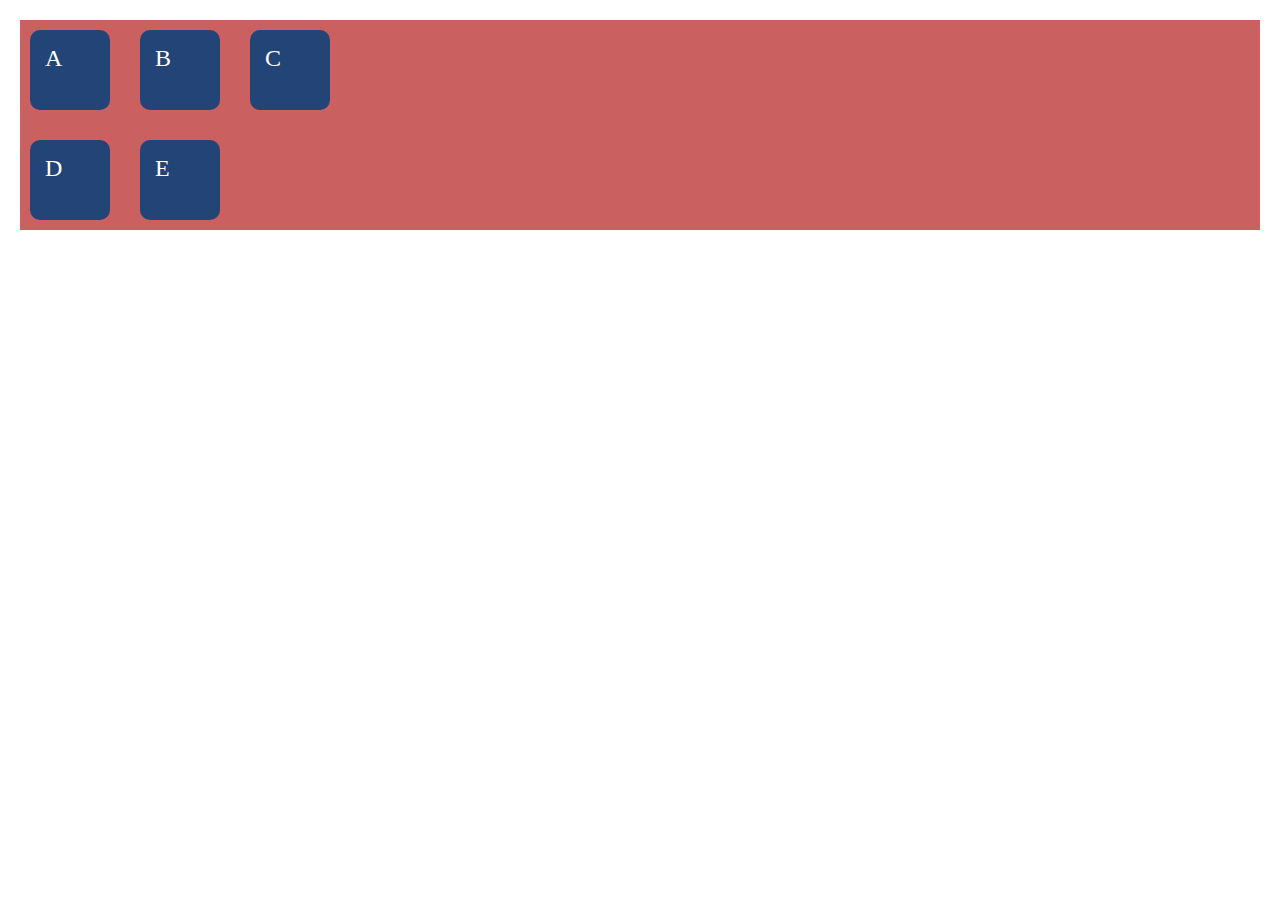
<file: index.html>
<!DOCTYPE html>
<html lang="en">
<head>
    <meta charset="UTF-8">
    <meta http-equiv="X-UA-Compatible" content="IE=edge">
    <meta name="viewport" content="width=device-width, initial-scale=1.0">
    <link rel="stylesheet" href="style.css">
    <title>CSS Grid Practice</title>
</head>
<body>
    <div class="container">
        <div class="box">A</div>
        <div class="box">B</div>
        <div class="box">C</div>
        <div class="box">D</div>
        <div class="box">E</div>
    </div>
</body>
</html>
</file>
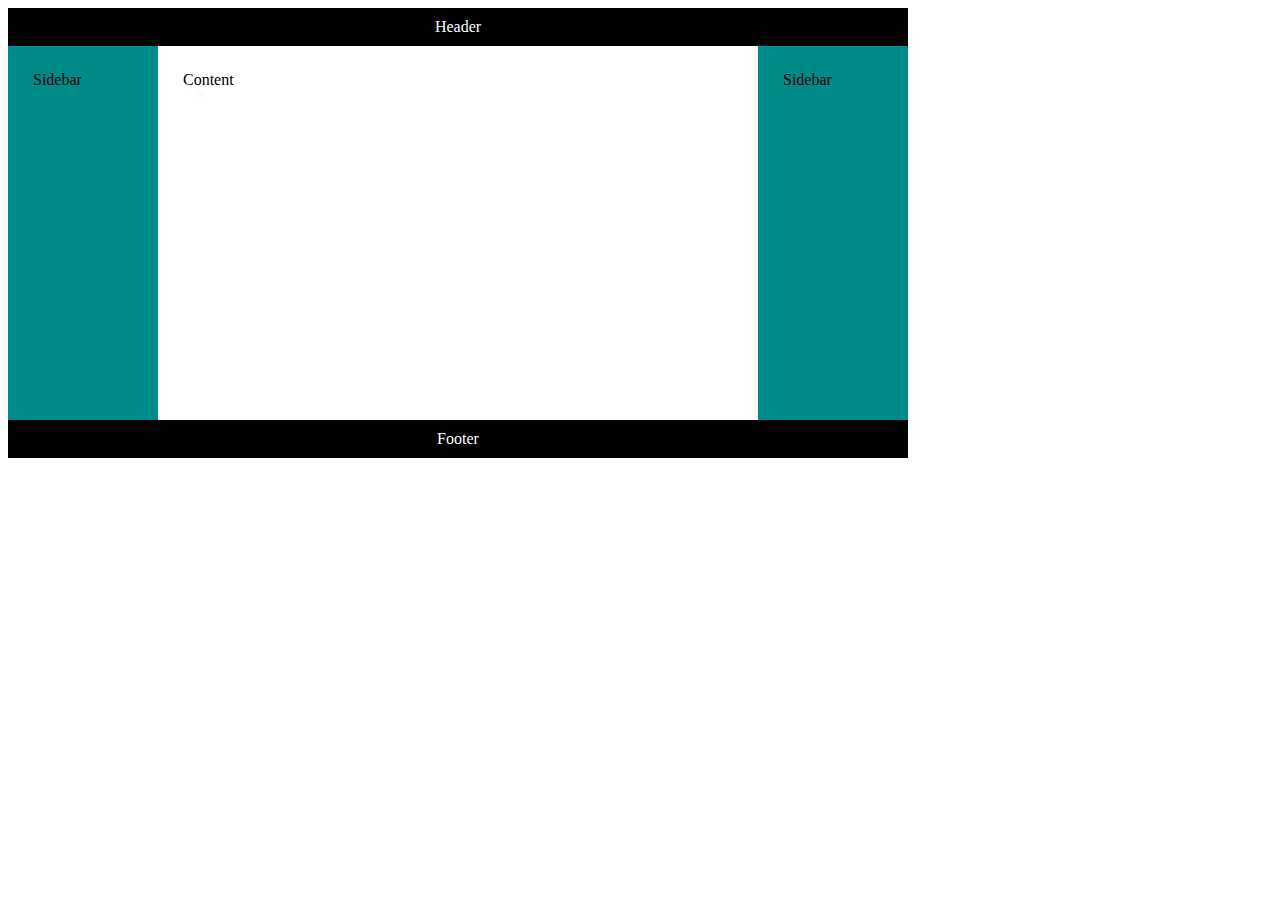
<file: gridlab.html>
<!DOCTYPE html>

<html>
<head>
  <title>Meta Lab | CSS Grid</title>
  <link rel="stylesheet" href="gridlab.css">
</head>

<body>
    <div class="container">
        <header class="header"> Header </header>
        <main class="main"> Content </main>
        <div class="sidebar left"> Sidebar </div>
        <div class="sidebar right"> Sidebar </div>
        <footer class="footer"> Footer </footer>
    </div>
</body>

</html>
</file>
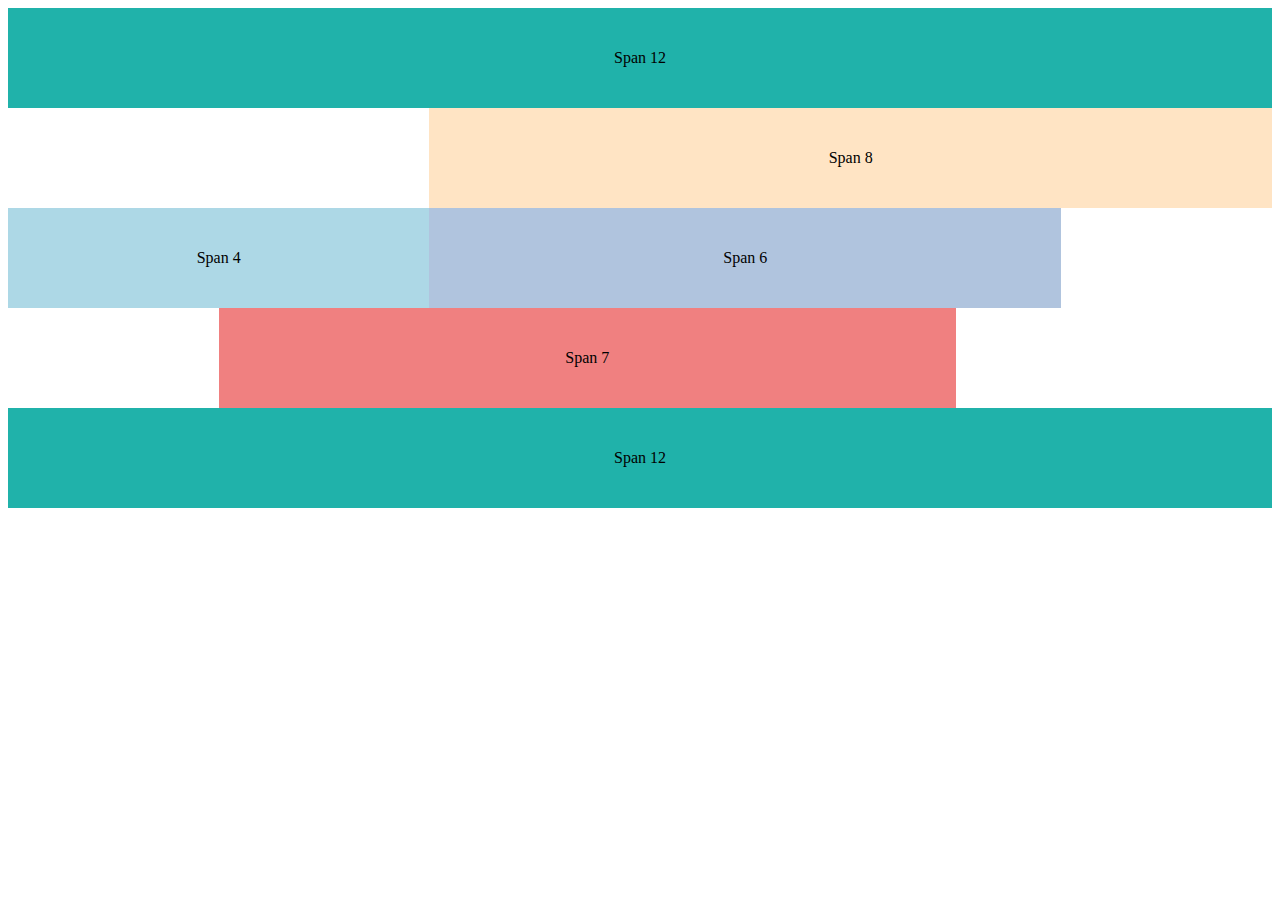
<file: gridtwelve.html>
<!DOCTYPE html>
<html lang="en">
<head>
    <meta charset="UTF-8">
    <meta http-equiv="X-UA-Compatible" content="IE=edge">
    <meta name="viewport" content="width=device-width, initial-scale=1.0">
    <link rel="stylesheet" href="gridtwelve.css">
    <title>Grid Twelve</title>
</head>
<body>

    <div class="parent">
        <div class="segment twelve">Span 12</div>
        <div class="segment eight">Span 8</div>
        <div class="segment four">Span 4</div>
        <div class="segment six">Span 6</div>
        <div class="segment seven">Span 7</div>
        <div class="segment twelve">Span 12</div>
    </div>
    
</body>
</html>
</file>
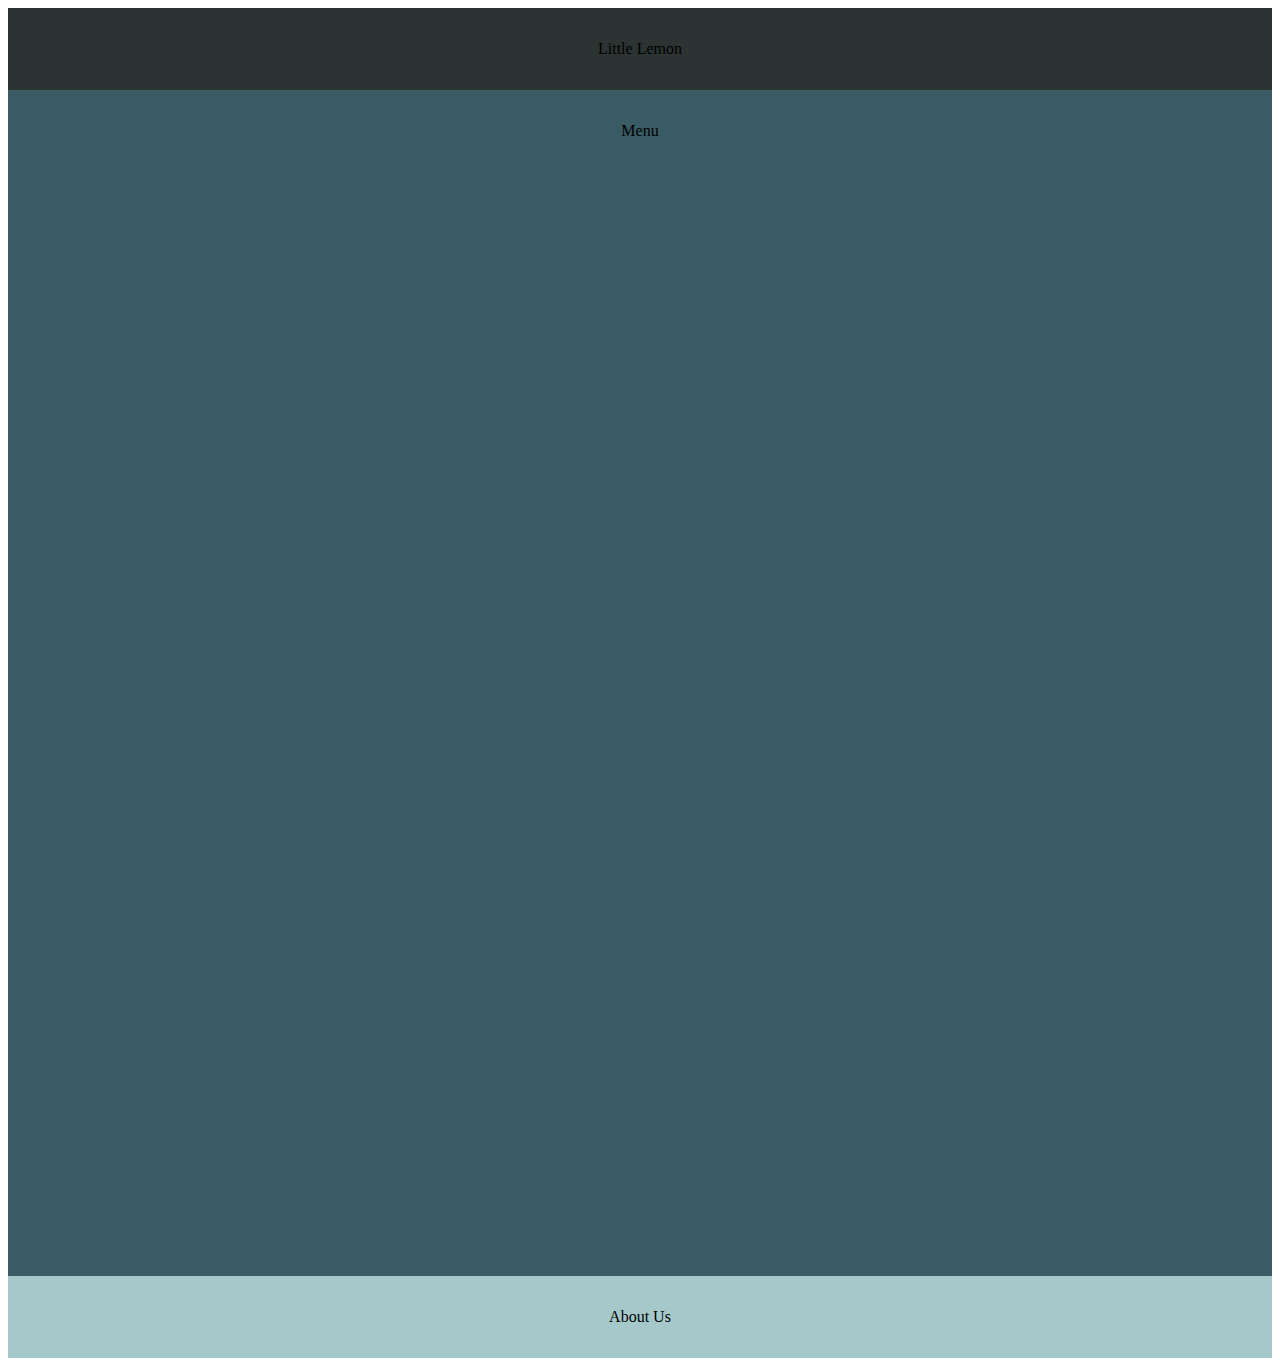
<file: index2.html>
<!DOCTYPE html>
<html lang="en">
<head>
    <meta charset="UTF-8">
    <meta http-equiv="X-UA-Compatible" content="IE=edge">
    <meta name="viewport" content="width=device-width, initial-scale=1.0">
    <link rel="stylesheet" href="style2.css">
    <title>CSS Grid Practice #2</title>
</head>
<body>
    <header>Little Lemon</header>
    <main>Menu</main>
    <footer>About Us</footer>
</body>
</html>
</file>
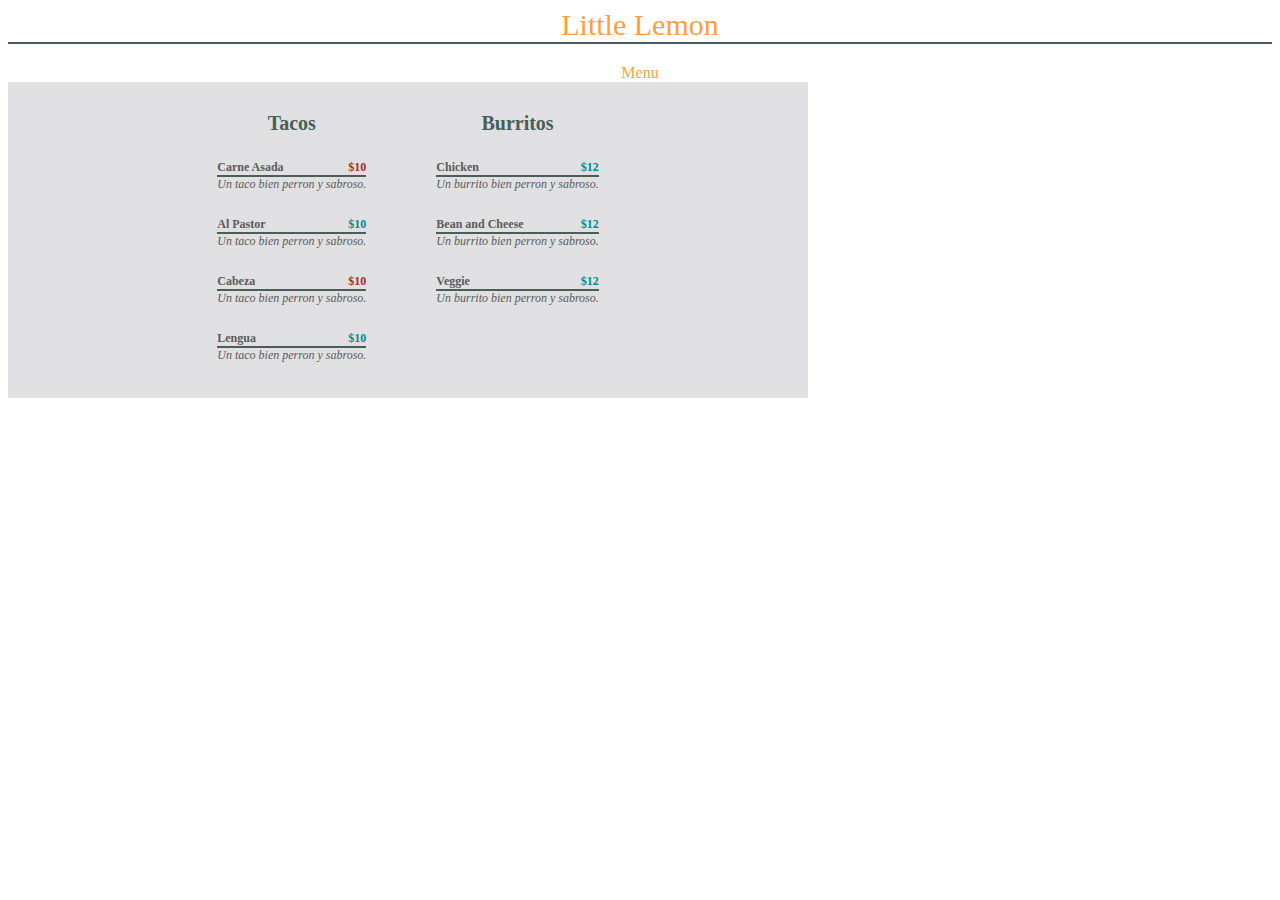
<file: selectors.html>
<!DOCTYPE html>
<html>

<head>
    <title>Little Lemon</title>
    <link rel="stylesheet" href="selectors.css">
</head>

<body>
    <div class="ll"> Little Lemon </div>
    <div class="menu"> Menu </div>
    <div class="menu-container">
    
        <!-- Section starts: Tacos -->
        <div class="section">
            
            <h3 class="meal-type">Tacos</h2>
                <!-- Item Starts -->
                <div class="item-name">
                    
                    <div class="label">Carne Asada</div>
                    <b class="low">$10</b>
                    <div class="description"> Un taco bien perron y sabroso.</div>
                </div>

                <div class="item-name">
                    <div class="label">Al Pastor</div>
                    <b>$10</b>
                    <div class="description"> Un taco bien perron y sabroso.</div>
                </div>

                <div class="item-name">
                    <div class="label">Cabeza</div>
                    <b class="low">$10</b>
                    <div class="description">Un taco bien perron y sabroso.</div>
                </div>

                <div class="item-name">
                    <div class="label">Lengua</div>
                    <b>$10</b>
                    <div class="description">Un taco bien perron y sabroso.</div>
                </div>
                <!-- Item Ends -->

        </div>
        <!-- Section ends: Tacos -->

        <!-- Section starts: Burritos -->
        <div class="section">
            <h3 class="meal-type">Burritos</h2>
                <!-- Item Starts -->
                <div class="item-name">
                    <div class="label">Chicken</div>
                    <b>$12</b>
                    <div class="description"> Un burrito bien perron y sabroso.</div>
                </div>

                <div class="item-name">
                    <div class="label">Bean and Cheese</div>
                    <b>$12</b>
                    <div class="description">Un burrito bien perron y sabroso.</div>
                </div>

                <div class="item-name">
                    <div class="label">Veggie</div>
                    <b>$12</b>
                    <div class="description">Un burrito bien perron y sabroso.</div>
                </div>
                <!-- Item Ends -->

        </div>
        <!-- Section ends: Tacos -->

    </div>
</body>
</html>
</file>
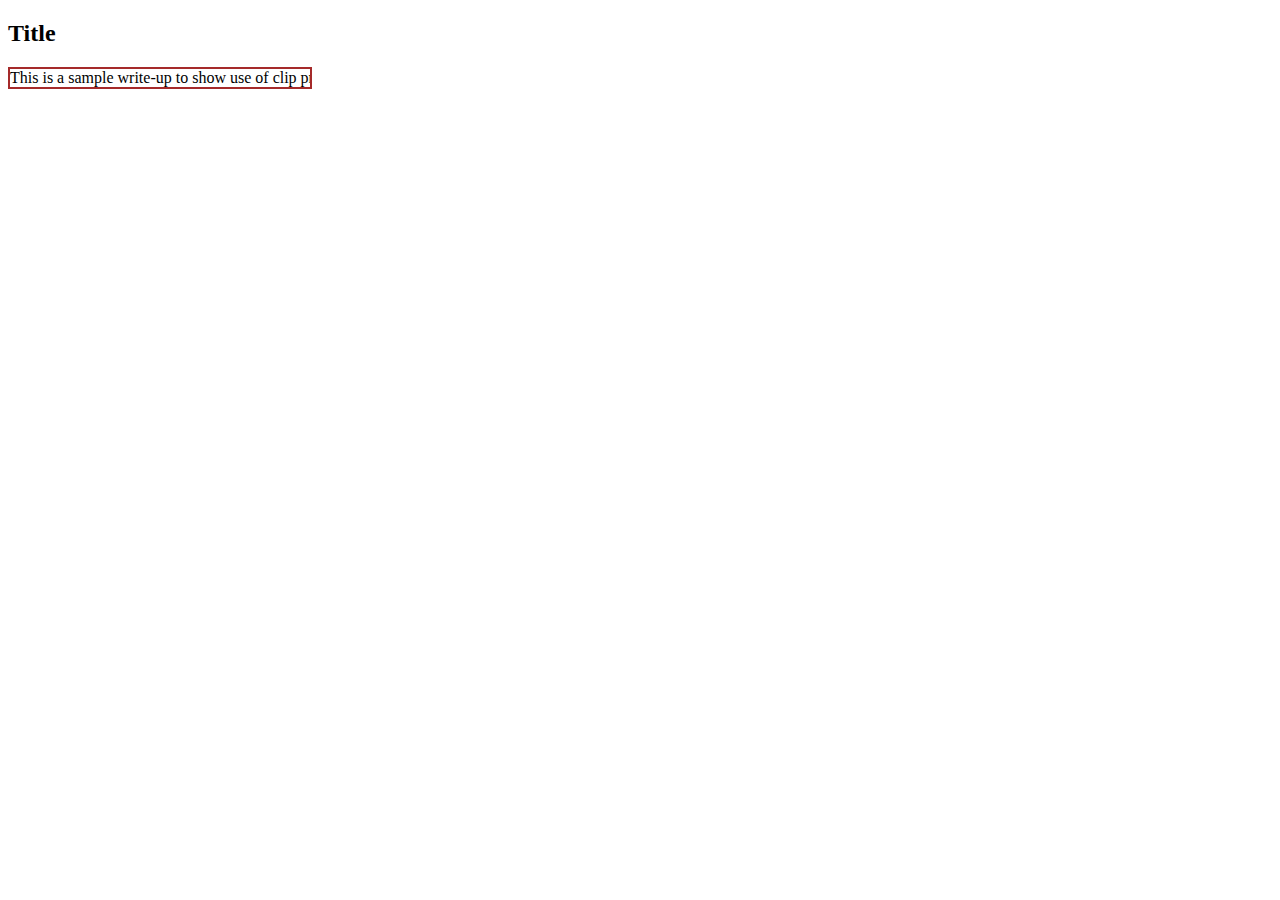
<file: text-fx.html>
<!DOCTYPE html>
<html lang="en">
<head>
    <meta charset="UTF-8">
    <meta http-equiv="X-UA-Compatible" content="IE=edge">
    <meta name="viewport" content="width=device-width, initial-scale=1.0">
    <link rel="stylesheet" href="text-fx.css">
    <title>Text Effects</title>
</head>
<body>

    <div class="container">
        <h2>Title</h2>
        <div class="text">This is a sample write-up to show use of clip property</div>
    </div>

    
</body>
</html>
</file>
<file: style.css>
body {
    margin: 20px;
}

.container {
    display: grid;
    grid-template-columns: repeat(3, 100px);
    grid-auto-rows: 100px;
    grid-gap: 10px;
    background-color: rgb(202,96,96);
}

.box {
    background-color: #247;
    color: #fff;
    margin: 10px;
    padding: 15px;
    border-radius: 10px;
    font-size: 150%;
}
</file>
<file: gridlab.css>
/* Add code for container class below */
.container {
    /* Add rules here */
    display: grid;
    max-width: 900px;
    min-height: 50vh;
    grid-template-columns: 100%;
    grid-template-rows: auto auto 1fr auto auto;
    grid-template-areas: "header" "main" "left" "right" "footer";
}
/* Add media rules for container class below */
@media (min-width: 440px) {
    .container {
    /* Add rules here */
    display: grid;
    max-width: 900px;
    min-height: 50vh;
    grid-template-columns: 150px 1fr 150px;
    grid-template-rows: auto 1fr auto;
    grid-template-areas: "header header header"
                        "left main right"
                        "footer footer footer"
    }
}


/* Properties for other selectors */
.header {
    grid-area: header;
    padding: 10px;
    background-color:black;
    color: #fff;
    text-align: center;
}
  
.main {
    grid-area: main;
    padding: 25px;
}
  
.left {
    grid-area: left;
    background-color: peachpuff;
  }
  
.right {
    grid-area: right;
  }
  
.footer {
    grid-area: footer;
    padding: 10px;
    background-color:black;
    color: #fff;
    text-align: center;
  }
  
.sidebar {
    padding: 25px;
    background-color:darkcyan;
  }
</file>
<file: gridtwelve.css>
.parent {
    display: grid;
    grid-template-columns: repeat(12, 1fr);
}

.segment {
    display: grid;
    place-items: center;
    text-align: center;
    grid-template-rows: 100px;
}

.twelve {
    background-color: lightseagreen;
    grid-column: 1/ span 12;
}

.eight {
    background-color: bisque;
    grid-column: 5/ span 8;
}

.four {
    grid-column: 1/ span 4;
    background-color: lightblue;
}

.six {
    grid-column: 5/ span 6;
    background-color: lightsteelblue;
}

.seven {
    grid-column: 3/ span 7;
    background-color: lightcoral;
}
</file>
<file: style2.css>
body {
    display: grid;
    height: 150vh;
    grid-template-rows: auto 1fr auto;
}

header {
    background-color: #2c3333;
    text-align: center;
    padding: 2em;
}

main {
    background-color: #395b64;
    text-align: center;
    padding: 2em;
}

footer {
    background-color: #a5c9ca;
    text-align: center;
    padding: 2em;
}
</file>
<file: selectors.css>
/* Properties for other selectors */
*{
    font-family: Monaco;
}

.menu, .ll{
    text-align: center;
    color:#FA9F42;
}

.ll{
    font-size: 30px;
    margin-bottom: 20px;
    border-bottom: 2px solid #495E57;
}

.menu-container {
    max-width: 800px;
    display: flex;
    justify-content: center;
    background-color:#E0E0E2;
}


/* Add rules for the steps mentioned below */
.section {
    padding: 10px;
}

.label {
    font-weight: bold;
}

.description {
    font-style: italic;
    border-top: 2px solid #495E57;
}

.item-name {
    margin: 25px;
    font-size: 12px;
}

b {
    float: right;
    margin-top: -15px;
    color: darkcyan;
}

div > h3 {
    font-size: 20px;
    margin: 20px;
    text-align: center;
    color: #495E57;
}

.label + .low {
    color: brown; 
}

div ~ div {
  color: rgb(90, 90, 90);
}
</file>
<file: text-fx.css>
.text {
    width: 300px;
    border: 2px solid brown;
    white-space: nowrap;
    overflow: hidden;
    text-overflow: clip;
}
</file>
